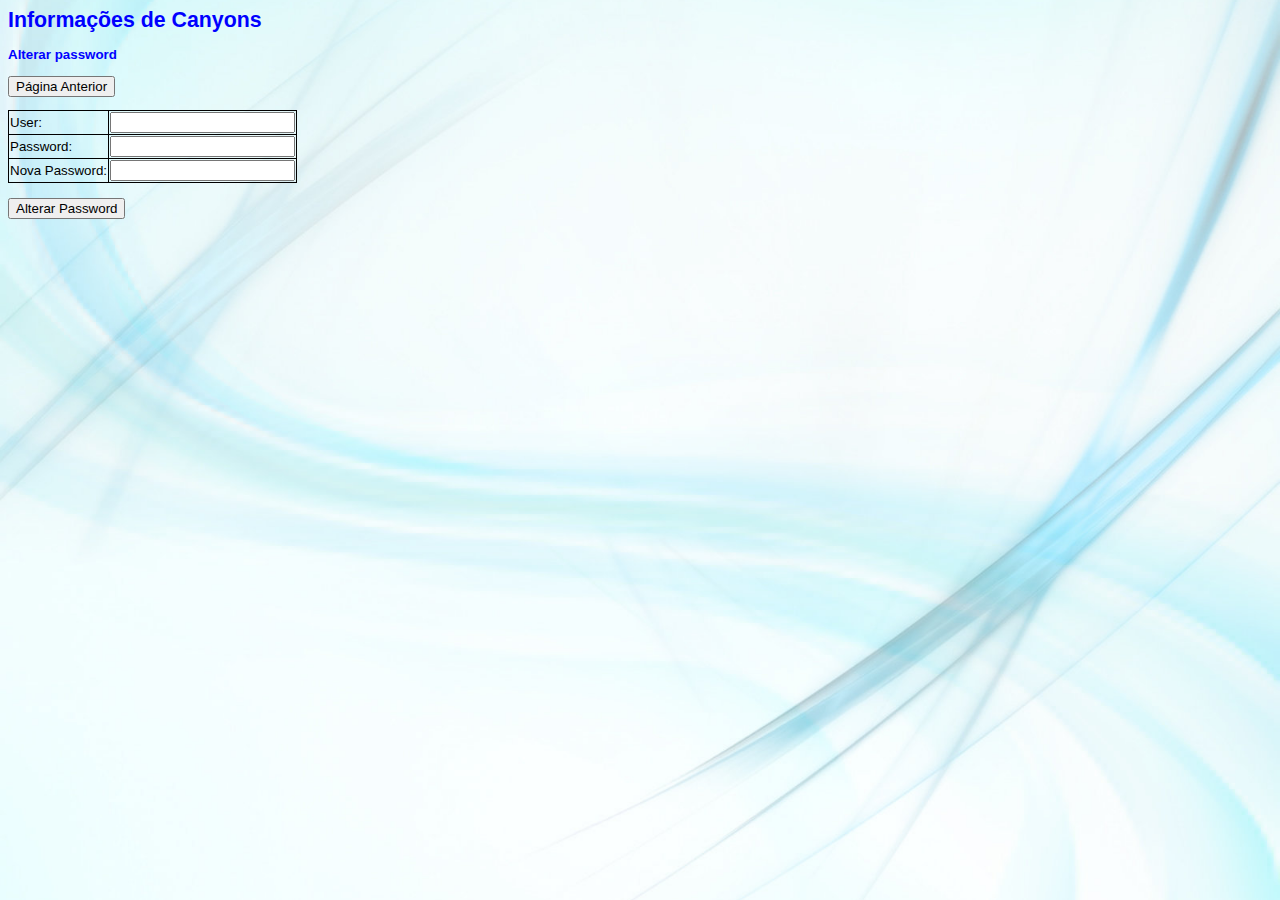
<file: src/alterar_password.html>
<html>
<head>
<link rel="stylesheet" type="text/css" href="../css/style.css">
<title> Alterar Password </title>
</head>
<meta http-equiv="Content-Type" content="text/html; charset=utf-8">
<h1>Informações de Canyons</h1>
<h3>Alterar password</h3>
<!-- Botao para SAIR -->
<form> <button type="submit" formaction="menu.php">Página Anterior</button> </form>
<body>
<form method="POST" action="login.php">
<table border="0">
<tr>
	<td>User: </td>
	<td><input type="text" size="20" name="user" maxlength="45" id="user"></td>
</tr>
<tr>
	<td>Password: </td>
	<td><input type="password" size="20" name="password" maxlength="45" id="password"></td> 
</tr>
<tr>   
   <td>Nova Password: </td>
   <td><input type="password" size="20" name="novapassword" maxlength="45" id="novapassword"></td>
</tr>
</table>
<br>
<input type="submit" value="Alterar Password" id="mudapassword" name="mudapassword"></p>
</br>
</form>
</body>
</html>
</file>
<file: css/style.css>
table, th, td {
    border: 1px solid black;
    border-collapse: collapse;
}
body {
color: #000000;
font-family: arial; verdana;
font-size: 10pt;
background-color: #ffffff;
background: url('../img/imagem3.jpg') center center no-repeat fixed; 
-webkit-background-size: cover;
-moz-background-size: cover;
-o-background-size: cover;
background-size: cover;
}
title {
font-weight: bold;
color:#0000FF;
font-family: arial; verdana;
font-size: 16pt;
}
h1 {
font-weight: bold;
color:#0000FF;
font-family: arial; verdana;
font-size: 16pt;
}
h3 {
font-weight: bold;
color:#0000FF;
font-family: arial; verdana;
font-size: 10pt;
}
h4 {
color:#0000FF;
font-family: arial; verdana;
font-size: 11pt;
}
h5 {
font-style: italic;
font-weight: normal;
color:#0000FF;
font-family: arial; verdana;
font-size: 10pt;
}
p {
color: #ffffff;
font-family: arial; verdana;
font-size: 10pt;
margin:0px;
padding:2px 5px;
}
em {
font-style: normal;
color:#33ff33;
}
tr {
font-size: 10pt;
}
a:link { color: blue; text-decoration: underline }
a:hover { color: green; text-decoration: none }
a:visited { color: red; text-decoration: underline }
a:active {color: blue; text-decoration: none }
h1 a {
    color: #FCA205;
}
.vertical-menu {
    width: 200px;
    height: 300px;
    overflow-y: auto;
}
.vertical-menu a {
    background-color: #eee;
    color: black;
    display: block;
    padding: 10px;
    text-decoration: none;
}
.vertical-menu a:hover {
    background-color: #ccc;
}
.vertical-menu a.active {
    background-color: #4CAF50;
    color: white;
}
</file>
